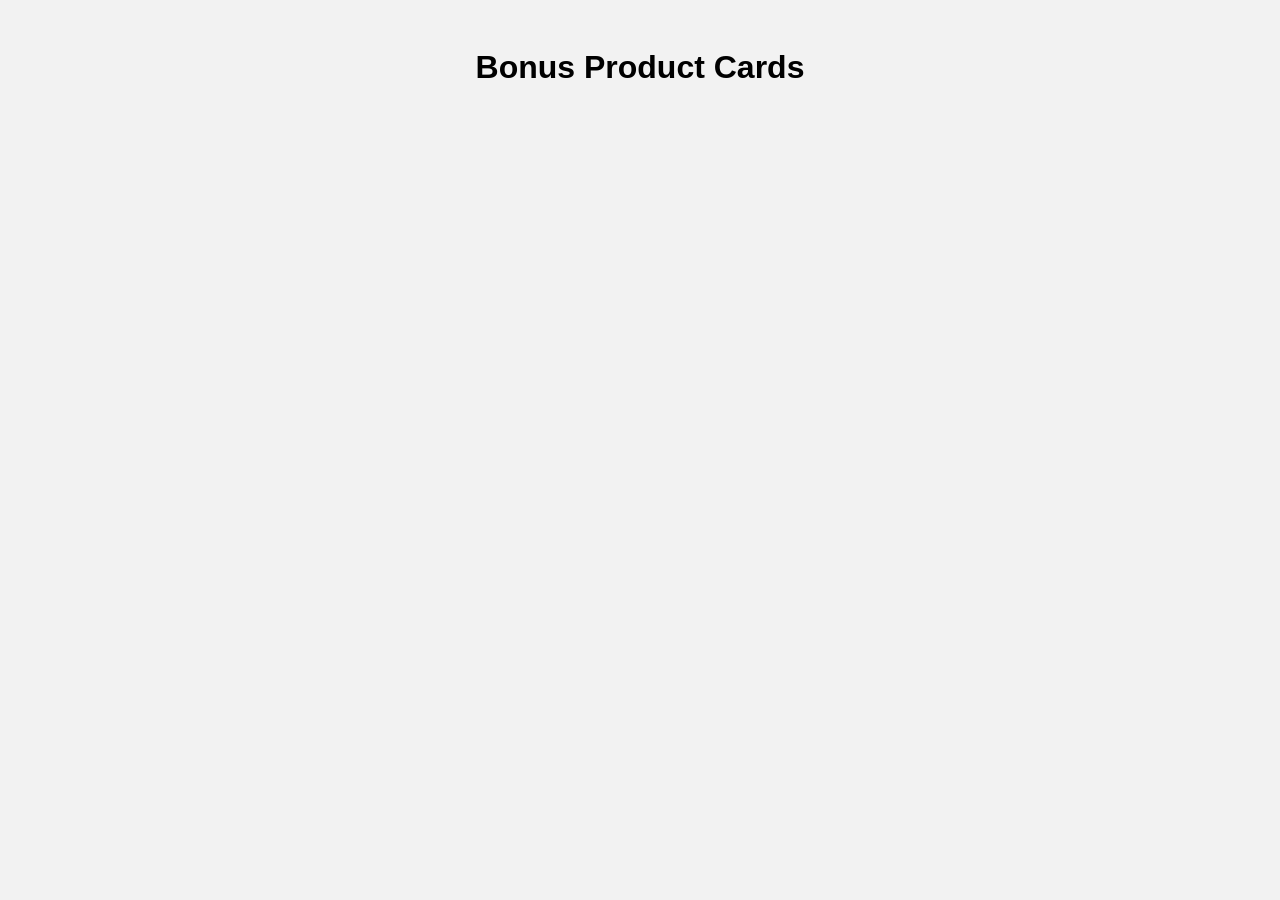
<file: JS  FINAL TASK/Bonus task/index.html>
<!DOCTYPE html>
<html lang="en">
<head>
    <meta charset="UTF-8">
    <meta name="viewport" content="width=device-width, initial-scale=1.0">
    <title>Bonus - Product Card</title>

    <link rel="stylesheet" href="style.css">
</head>
<body>

    <h1>Bonus Product Cards</h1>

    <div class="api"></div>

    <script src="script.js"></script>

</body>
</html>
</file>
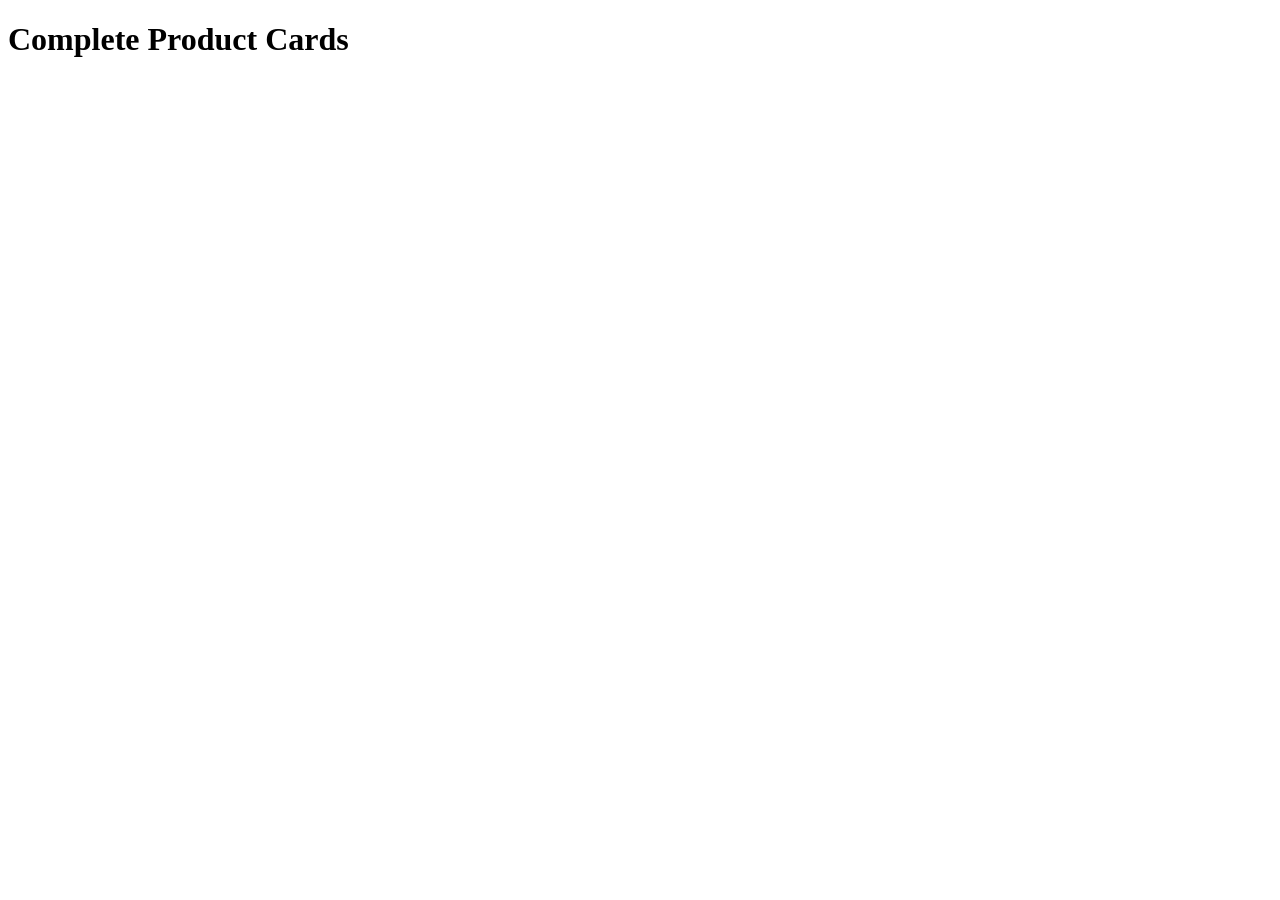
<file: JS  FINAL TASK/task10/index.html>
<!DOCTYPE html>
<html lang="en">
<head>
    <meta charset="UTF-8">
    <meta name="viewport" content="width=device-width, initial-scale=1.0">
    <title>Task 10 - Complete Product Card</title>
</head>
<body>

    <h1>Complete Product Cards</h1>

    <div class="api"></div>

    <script src="script.js"></script>

</body>
</html>
</file>
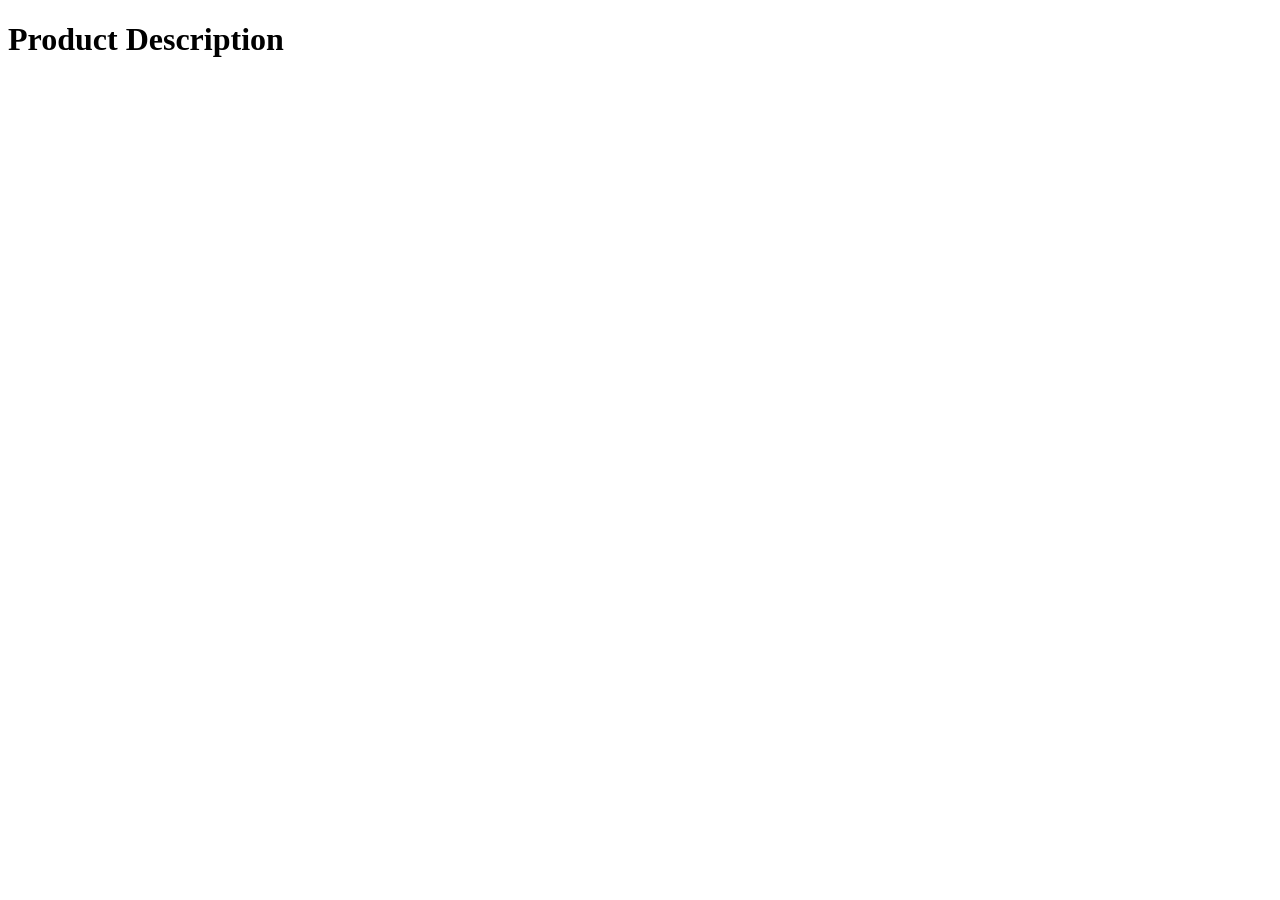
<file: JS  FINAL TASK/task2/index.html>
<!DOCTYPE html>
<html lang="en">
<head>
    <meta charset="UTF-8">
    <meta name="viewport" content="width=device-width, initial-scale=1.0">
    <title>Task 2 - Product Description</title>
</head>
<body>

    <h1>Product Description</h1>

    <div class="api"></div>

    <script src="script.js"></script>

</body>
</html>
</file>
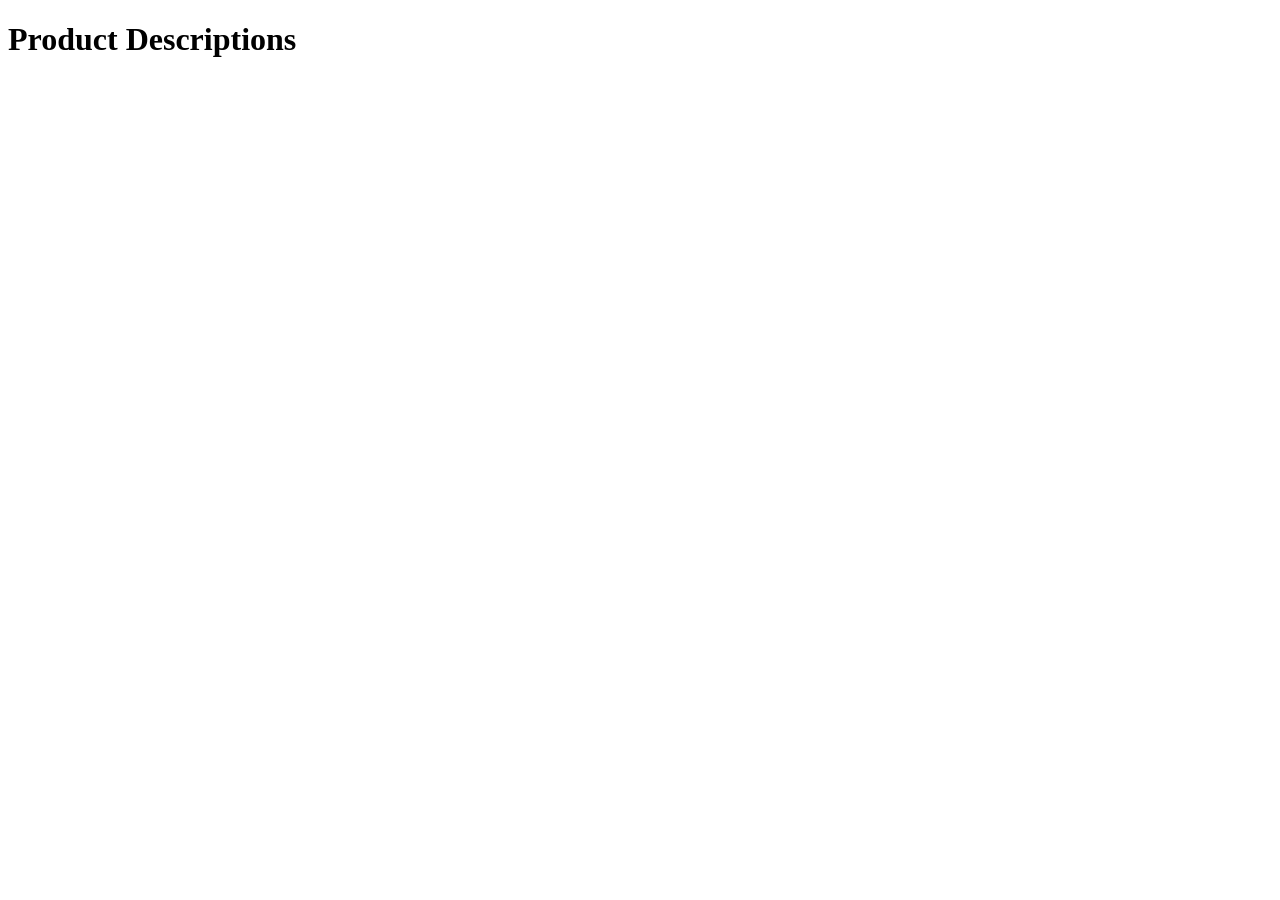
<file: JS  FINAL TASK/task8/index.html>
<!DOCTYPE html>
<html lang="en">
<head>
    <meta charset="UTF-8">
    <meta name="viewport" content="width=device-width, initial-scale=1.0">
    <title>Task 8 - First 20 Characters</title>
</head>
<body>

    <h1>Product Descriptions</h1>

    <div class="api"></div>

    <script src="script.js"></script>

</body>
</html>
</file>
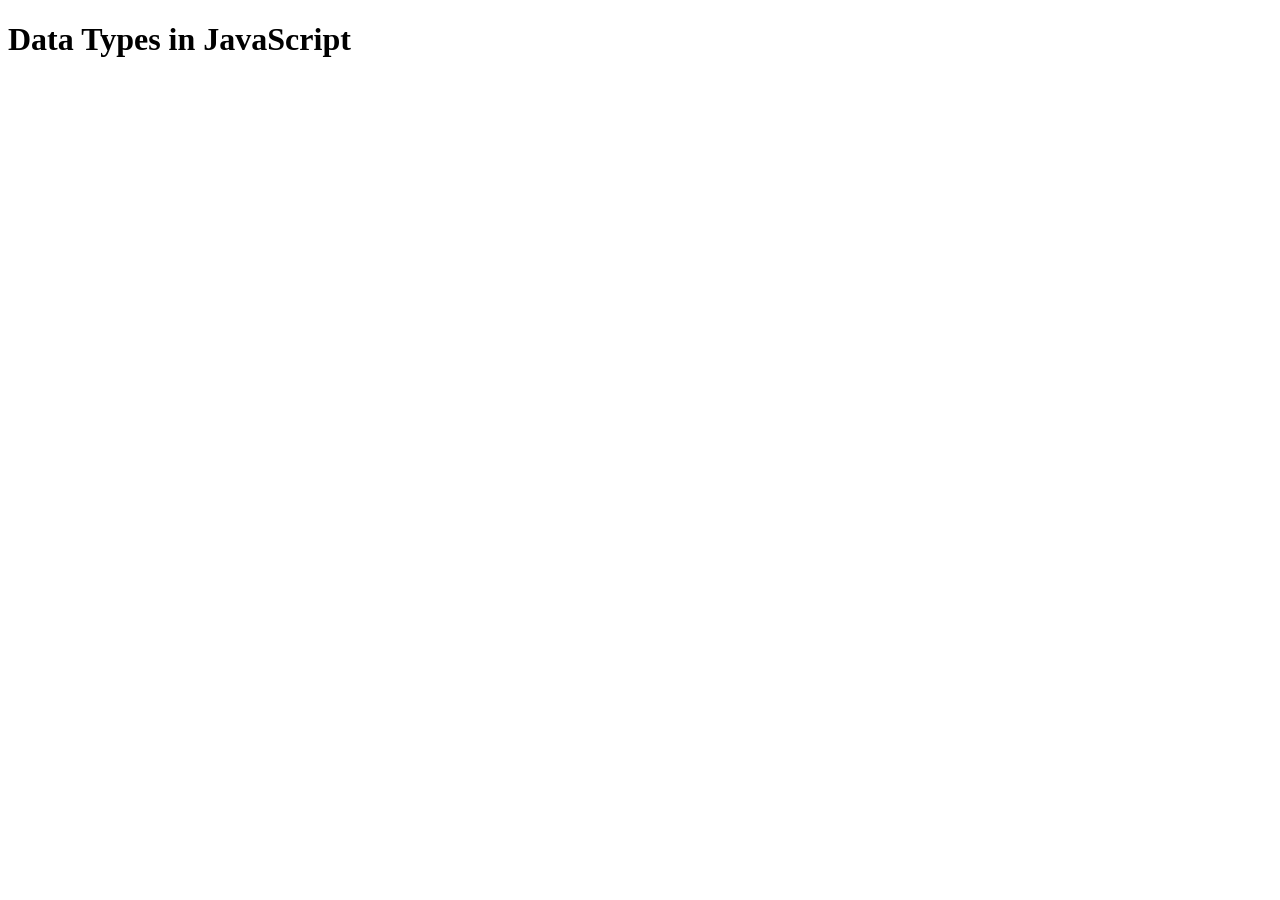
<file: JS task 2/jstask2.html>
<!DOCTYPE html>
<html lang="en">

<head>
    <meta charset="UTF-8">
    <meta name="viewport" content="width=device-width, initial-scale=1.0">
    <title>Data Types</title>
</head>

<body>
    <h1>Data Types in JavaScript</h1>
    <script src="datatype.js"></script>
</body>

</html>
</file>
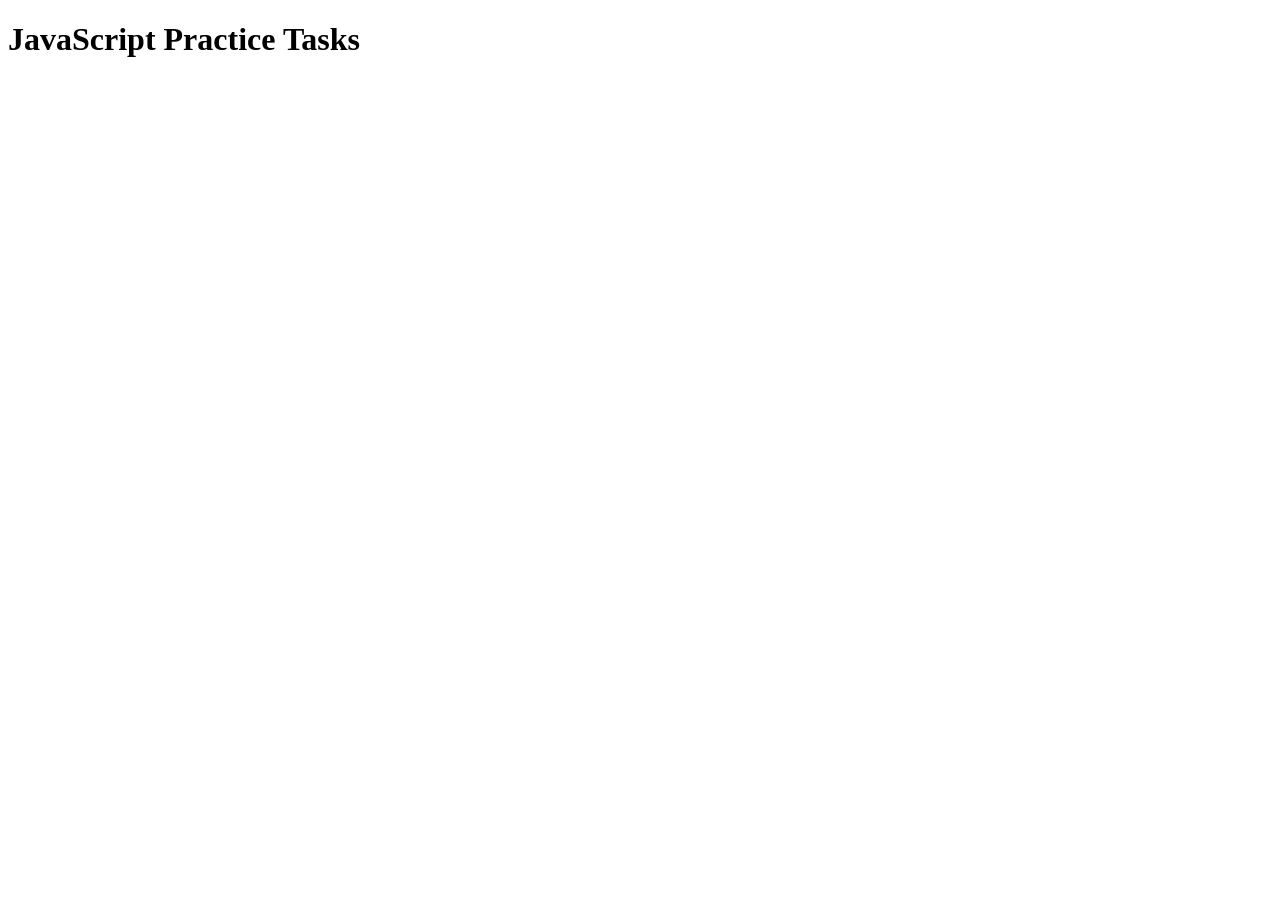
<file: JS task 3/JS task3.html>
<!DOCTYPE html>
<html lang="en">
<head>
    <meta charset="UTF-8">
    <meta name="viewport" content="width=device-width, initial-scale=1.0">
    <title>JavaScript Practice Tasks</title>
</head>
<body>
    <h1>JavaScript Practice Tasks</h1>

    <script src="task3.js"></script>
</body>
</html>
</file>
<file: JS  FINAL TASK/Bonus task/style.css>
body {
    font-family: Arial, sans-serif;
    background-color: #f2f2f2;
    padding: 20px;
}

h1 {
    text-align: center;
}

.api {
    display: flex;
    flex-wrap: wrap;
    justify-content: center;
    gap: 20px;
}

.card {
    width: 280px;
    background-color: white;
    padding: 20px;
    border-radius: 10px;
    box-shadow: 0 2px 8px gray;
}

.card h2 {
    font-size: 18px;
}

.card img {
    width: 180px;
    height: 180px;
    object-fit: contain;
    display: block;
    margin: auto;
}

.card p {
    line-height: 1.5;
}
</file>
